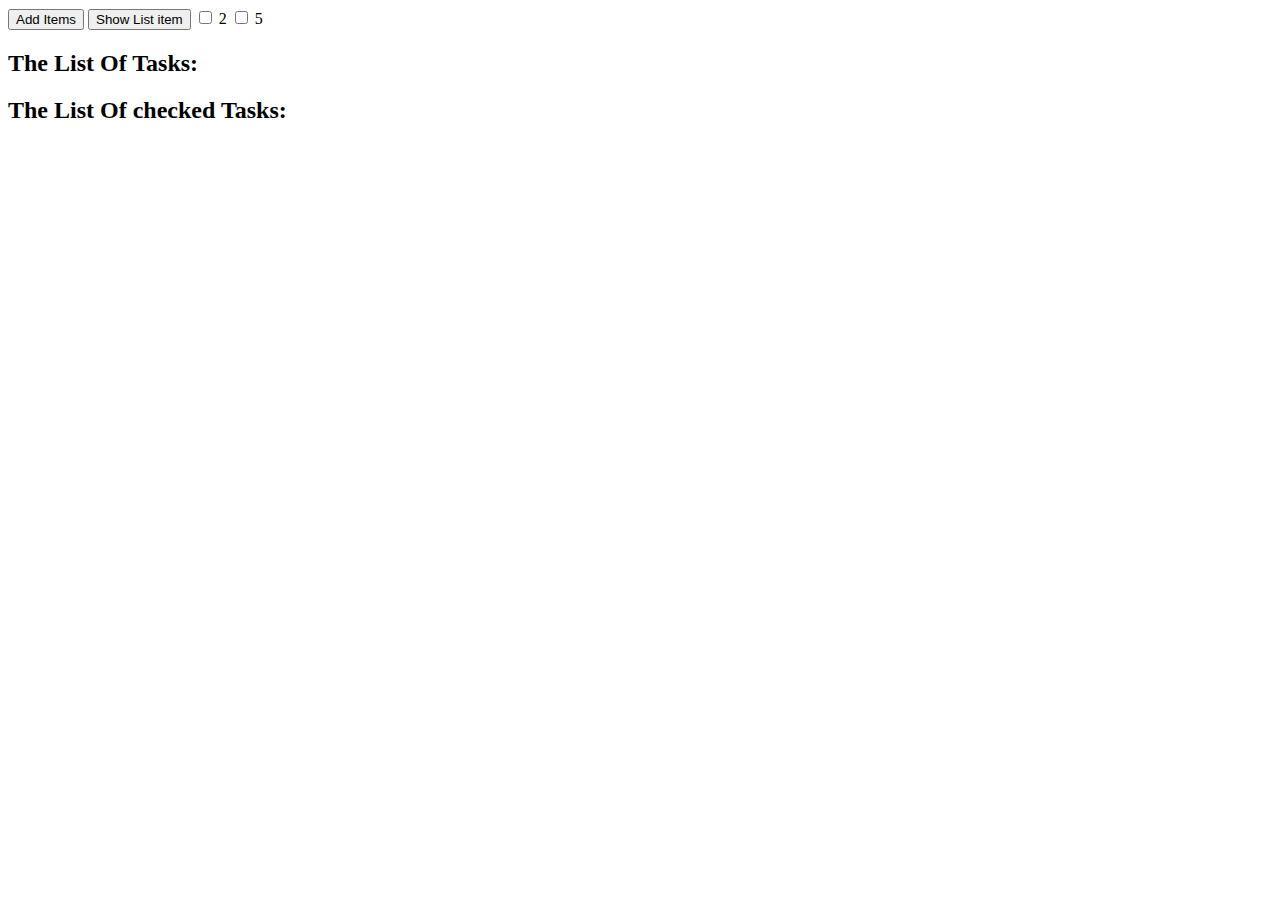
<file: temp.html>
<!DOCTYPE html>
<html>
<head>
	<title>Application</title>
<!-- Required meta tags -->
    <meta charset="utf-8">
    <meta name="viewport" content="width=device-width, initial-scale=1, shrink-to-fit=no">

   <script src="libs/jquery-3.2.1.slim.min.js"></script>
    <style type="text/css">
        .show{
            display: inline-block;
        }
        .hide{
            display: none;
        }
    </style>
   </head>
<body>
    <button id="add">Add Items</button>
    <button id="showlist">Show List item</button>

 <input type="checkbox" id="two" value="2"> 2
  <input type="checkbox" id="five" value="5"> 5

<ul id="list">
    
</ul>

<script type="text/javascript">
    $(document).ready(function(){
        let arr = [1,2,4,5];
        let numberTobedelete = 5;

        $("button#add").click(()=>{
            $.each(arr,(index,item)=>{
                //console.log(item);
                $("ul#list").append("<li>"+item+"</li>");
            })
        });

//          $("button#showlist").click(()=>{
//             var listItems = $("#list li");
//             listItems.each(function(idx, li) {
//             var product = $(li);
//             console.log(product);
//             //console.log(product['0'].innerText);

//             if(numberTobedelete==product['0'].innerText){
//                 product['0'].className="myclass";
//                 console.log();
//             }
// });
            
//         });

         $("input[type='checkbox']").change(function()
         {
            var checkbox = $(this);
            var listItems = $("#list li");
            var product;
            var val;
            listItems.each(function(idx, li) {
            product = $(li);
            
            //console.log(product['0'].innerText);
            if(checkbox.is(":checked")){
                console.log("checked");
                 val = checkbox.val();
                //console.log(val);
                if(val==product['0'].innerText){
                    product['0'].className="show";
                }
            } else{
                console.log("unchekd" +checkbox.val());
                 if(checkbox.val()==product['0'].innerText){
                    product['0'].className="hide";
                }
                // if(val==product['0'].innerText){
                // console.log("ok");
                // product['0'].className="hide";
             }
        }
          
          
});
   

         })
    });
</script>
</body>
</html>





 <div class="container">
    <div class=" border w-50 bg-dark float-md-left" >
        <div id="divh2">
            <h2 class="text-light">The List Of Tasks:</h2>
        </div>        
        <div id="div2">
            <ul class="list-unstyled"></ul>
        </div>
    </div>
      <div class=" border w-50 bg-dark float-md-right" id="divm3">
        <div id="divh3">
            <h2 class="text-light">The List Of checked Tasks:</h2>
        </div>        
        <div id="div3">
            <ul class="list-unstyled">
                
            </ul>
        </div>
        <div id="divb3" class="text-center">

        </div>
    </div>
 </div>
</file>
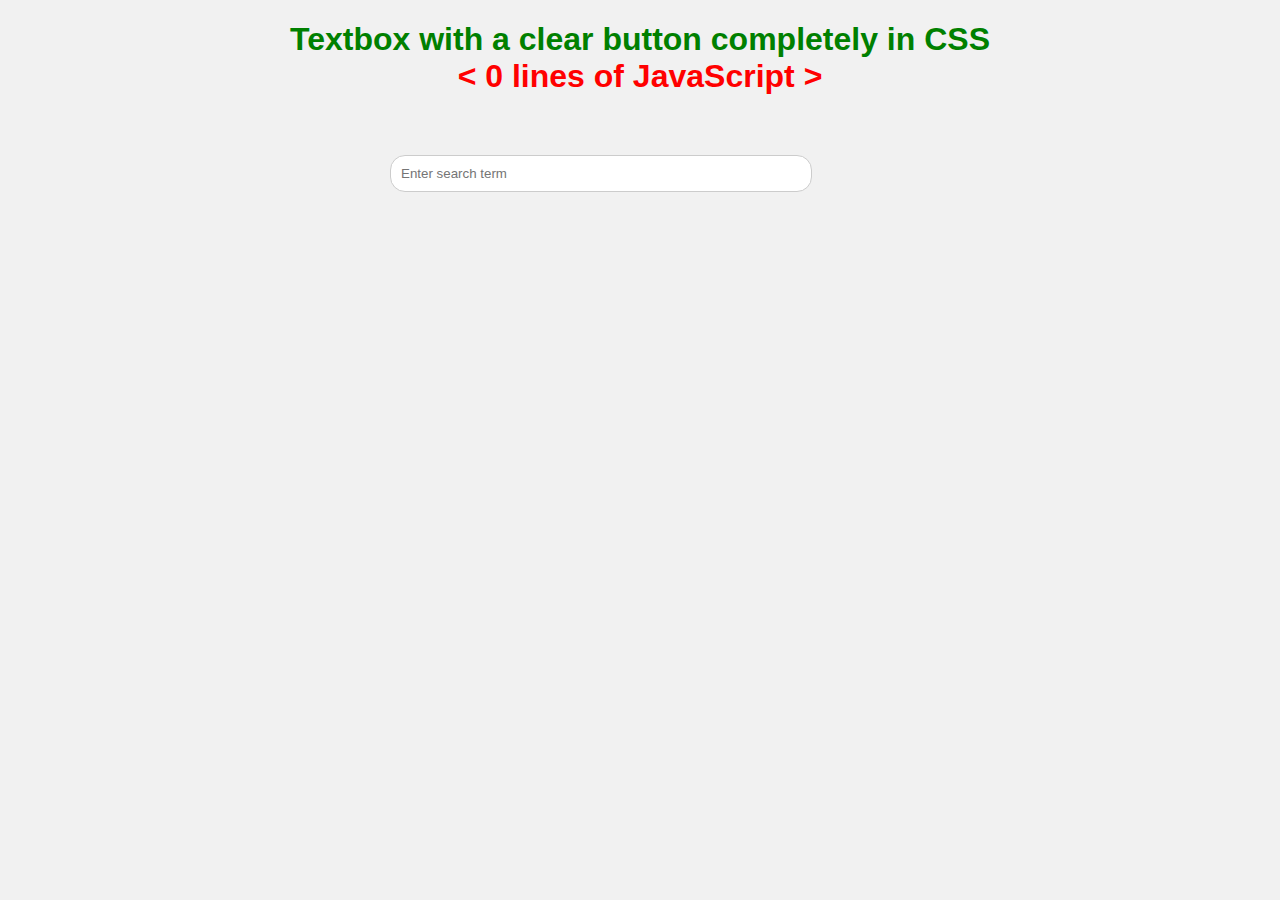
<file: temp2.html>
<!DOCTYPE html>
<html>
<head>
	<title></title>
	<style type="text/css">
		body {
	background-color: #f1f1f1;
	font-family: Helvetica,Arial,Verdana;

}
h1 {
	color: green;
	text-align: center;
}
.redfamily {
	color: red;	
}
.search-box,.close-icon,.search-wrapper {
	position: relative;
	padding: 10px;
}
.search-wrapper {
	width: 500px;
	margin: auto;
	margin-top: 50px;
}
.search-box {
	width: 80%;
	border: 1px solid #ccc;
  outline: 0;
  border-radius: 15px;
}
.search-box:focus {
	box-shadow: 0 0 15px 5px #b0e0ee;
	border: 2px solid #bebede;
}
.close-icon {
	border:1px solid transparent;
	background-color: transparent;
	display: inline-block;
	vertical-align: middle;
  outline: 0;
  cursor: pointer;
}
.close-icon:after {
	content: "X";
	display: block;
	width: 15px;
	height: 15px;
	position: absolute;
	background-color: #FA9595;
	z-index:1;
	right: 35px;
	top: 0;
	bottom: 0;
	margin: auto;
	padding: 2px;
	border-radius: 50%;
	text-align: center;
	color: white;
	font-weight: normal;
	font-size: 12px;
	box-shadow: 0 0 2px #E50F0F;
	cursor: pointer;
}
.search-box:not(:valid) ~ .close-icon {
	display: none;
}
	</style>
</head>
<body>


<h1>
	Textbox with a clear button completely in CSS <br> <span class="redfamily">< 0 lines of JavaScript ></span>
</h1>
<div class="search-wrapper">
  <form>
    <input type="text" name="focus" required class="search-box" placeholder="Enter search term" />
    <button class="close-icon" type="reset"></button>
  </form>
</div>
</body>
</html>
</file>
